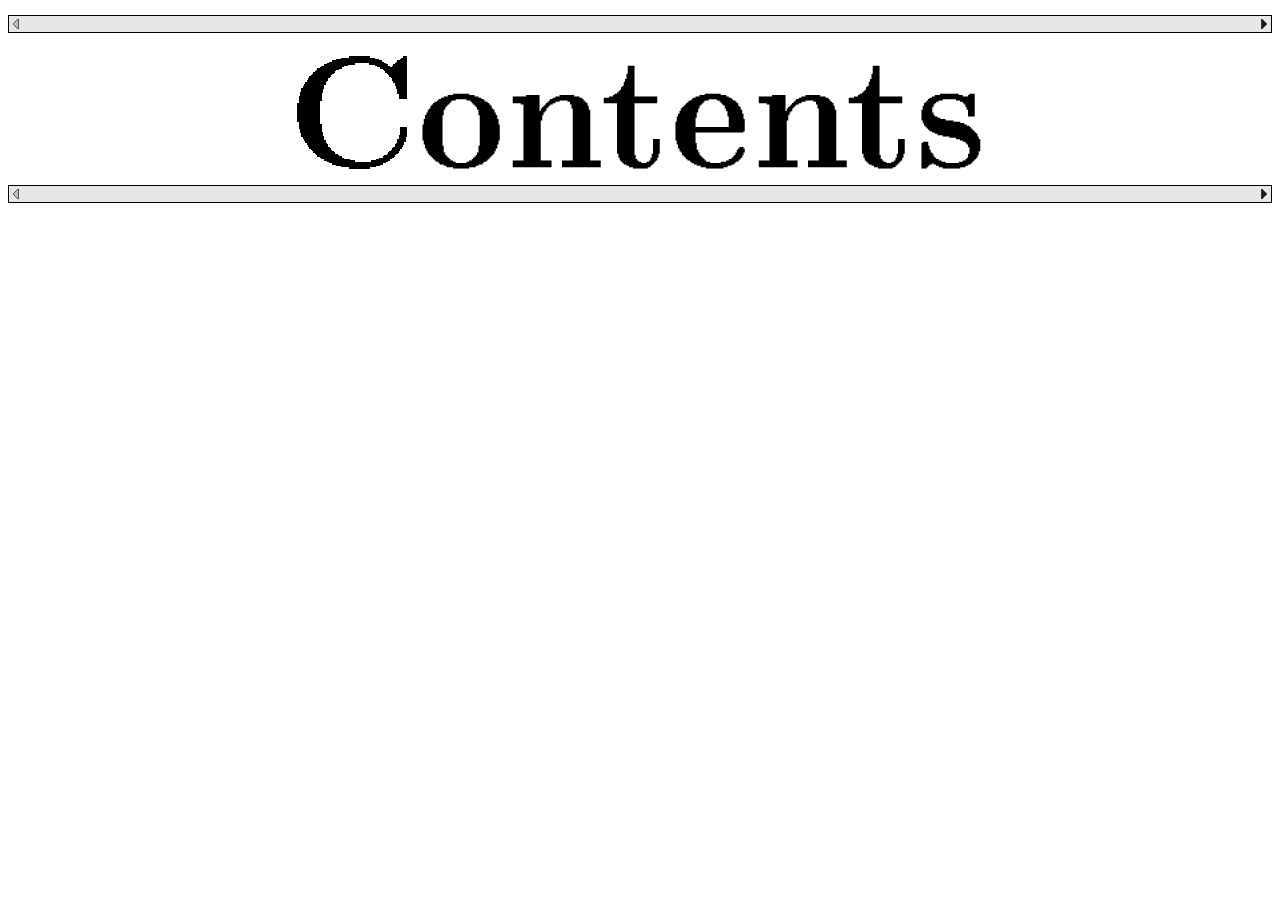
<file: TeX Source/source_html/index.html>
<!DOCTYPE HTML PUBLIC '-//W3C//DTD HTML 4.01 Transitional//EN'> 
<html>
<head>
<META NAME='Generator' CONTENT='TeXstudio (http://texstudio.sourceforge.net/)'>
<title>Noah's Guide to AP Calculus AB</title>
<link rel=StyleSheet href='style.css' type='text/css'>
</head>
<body bgcolor='white'>
<div id='navigation'>
 <table border=0 cellpadding=2 cellspacing=0 width='100%'>
 <tr valign='middle'>
 <td align='left' valign='middle' width='33%'><IMG src='prev_d.gif' align='middle' border='0'></td>
<td align='center' valign='middle' width='34%'><IMG src='up_d.gif' align='middle' border='0'></td>
<td align='right' valign='middle' width='33%'><A HREF='page1.html'><IMG src='next.gif' align='middle' border='0'></A></td>
</tr>
</table>
</div>
<map name='carte1'>
</map>
<div id='content' align='center'><IMG src='indeximage1.png' align='middle' border='0' usemap='#carte1'></div>
<div id='navigation'>
 <table border=0 cellpadding=2 cellspacing=0 width='100%'>
 <tr valign='middle'>
 <td align='left' valign='middle' width='33%'><IMG src='prev_d.gif' align='middle' border='0'></td>
<td align='center' valign='middle' width='34%'><IMG src='up_d.gif' align='middle' border='0'></td>
<td align='right' valign='middle' width='33%'><A HREF='page1.html'><IMG src='next.gif' align='middle' border='0'></A></td>
</tr>
</table>
</div>
<div align='center' id='address'>  </div>
</body>
</html>
</file>
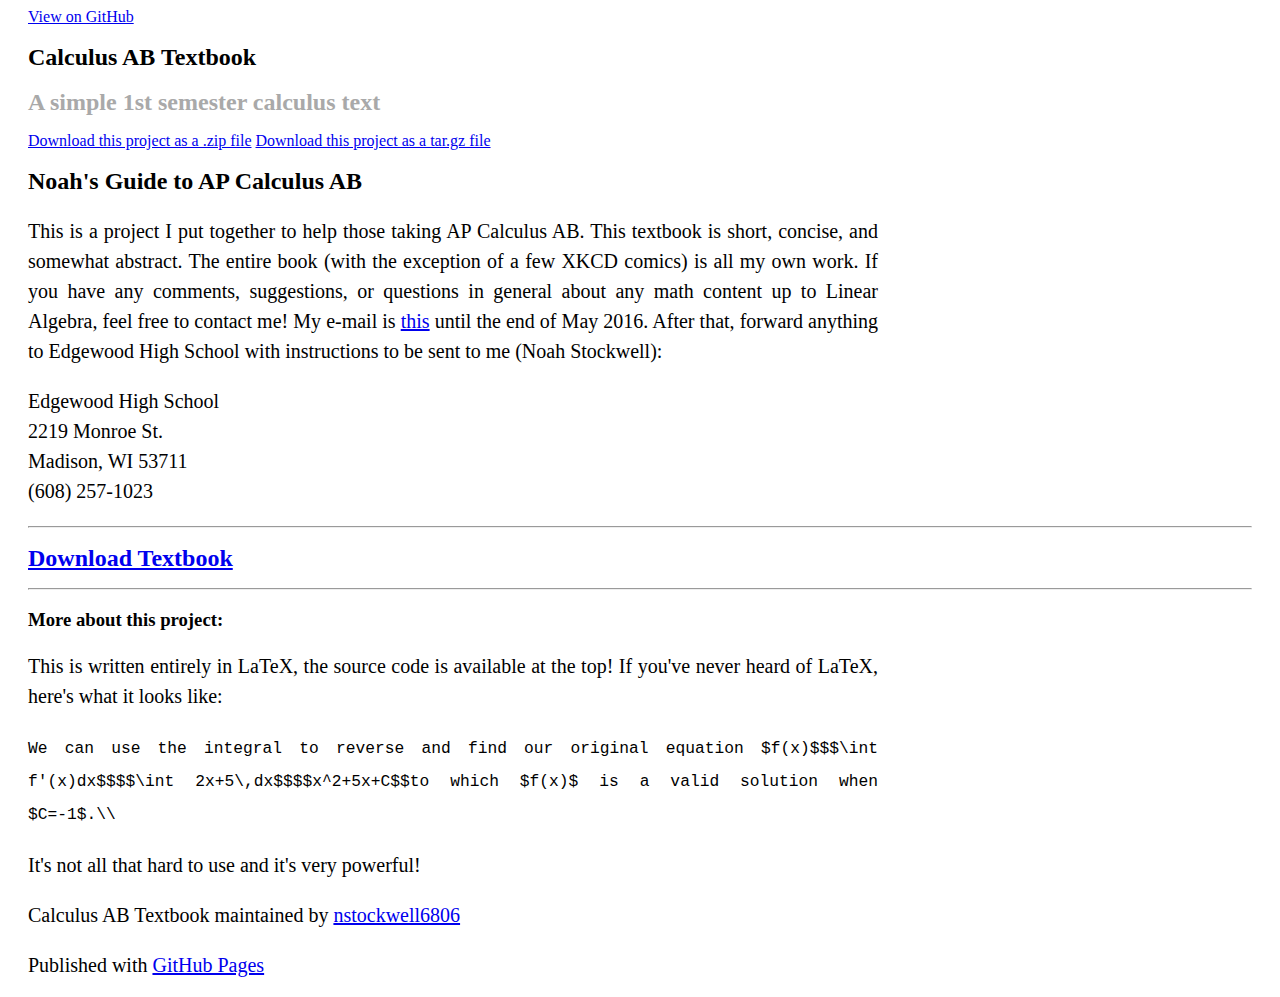
<file: index_old.html>
<!DOCTYPE html>
<html>

  <head>
    <meta charset='utf-8'>
    <meta http-equiv="X-UA-Compatible" content="chrome=1">
    <meta name="description" content="Calculus AB Textbook : A simple 1st semester calculus text">

    <link rel="stylesheet" type="text/css" media="screen" href="stylesheets/stylesheet.css">

    <title>Calculus AB Textbook</title>
  </head>

  <body>

    <!-- HEADER -->
    <div id="header_wrap" class="outer">
        <header class="inner">
          <a id="forkme_banner" href="https://github.com/nstockwell6806/CalcABTextbook">View on GitHub</a>

          <h1 id="project_title">Calculus AB Textbook</h1>
          <h2 id="project_tagline">A simple 1st semester calculus text</h2>

            <section id="downloads">
              <a class="zip_download_link" href="https://github.com/nstockwell6806/CalcABTextbook/zipball/master">Download this project as a .zip file</a>
              <a class="tar_download_link" href="https://github.com/nstockwell6806/CalcABTextbook/tarball/master">Download this project as a tar.gz file</a>
            </section>
        </header>
    </div>

    <!-- MAIN CONTENT -->
    <div id="main_content_wrap" class="outer">
      <section id="main_content" class="inner">
        <h1>
<a id="noahs-guide-to-ap-calculus-ab" class="anchor" href="#noahs-guide-to-ap-calculus-ab" aria-hidden="true"><span aria-hidden="true" class="octicon octicon-link"></span></a>Noah's Guide to AP Calculus AB</h1>

<p>This is a project I put together to help those taking AP Calculus AB. This textbook is short, concise, and somewhat abstract. The entire book (with the exception of a few XKCD comics) is all my own work. If you have any comments, suggestions, or questions in general about any math content up to Linear Algebra, feel free to contact me! My e-mail is <a href="mailto:noah.stockwell@edgewoodhs.org" title="my e-mail">this</a> until the end of May 2016. After that, forward anything to Edgewood High School with instructions to be sent to me (Noah Stockwell):</p>

<p>Edgewood High School<br>
2219 Monroe St.<br>
Madison, WI 53711<br>
(608) 257-1023</p>

<hr>

<h2>
<a id="download-textbook" class="anchor" href="#download-textbook" aria-hidden="true"><span aria-hidden="true" class="octicon octicon-link"></span></a><a href="https://github.com/nstockwell6806/CalcABTextbook/releases/latest">Download Textbook</a>
</h2>

<hr>

<h3>
<a id="more-about-this-project" class="anchor" href="#more-about-this-project" aria-hidden="true"><span aria-hidden="true" class="octicon octicon-link"></span></a>More about this project:</h3>

<p>This is written entirely in LaTeX, the source code is available at the top! If you've never heard of LaTeX, here's what it looks like:  </p>

<p><code>We can use the integral to reverse and find our original equation $f(x)$$$\int f'(x)dx$$$$\int 2x+5\,dx$$$$x^2+5x+C$$to which $f(x)$ is a valid solution when $C=-1$.\\</code></p>

<p>It's not all that hard to use and it's very powerful!</p>
      </section>
    </div>

    <!-- FOOTER  -->
    <div id="footer_wrap" class="outer">
      <footer class="inner">
        <p class="copyright">Calculus AB Textbook maintained by <a href="https://github.com/nstockwell6806">nstockwell6806</a></p>
        <p>Published with <a href="https://pages.github.com">GitHub Pages</a></p>
      </footer>
    </div>

    

  </body>
</html>
</file>
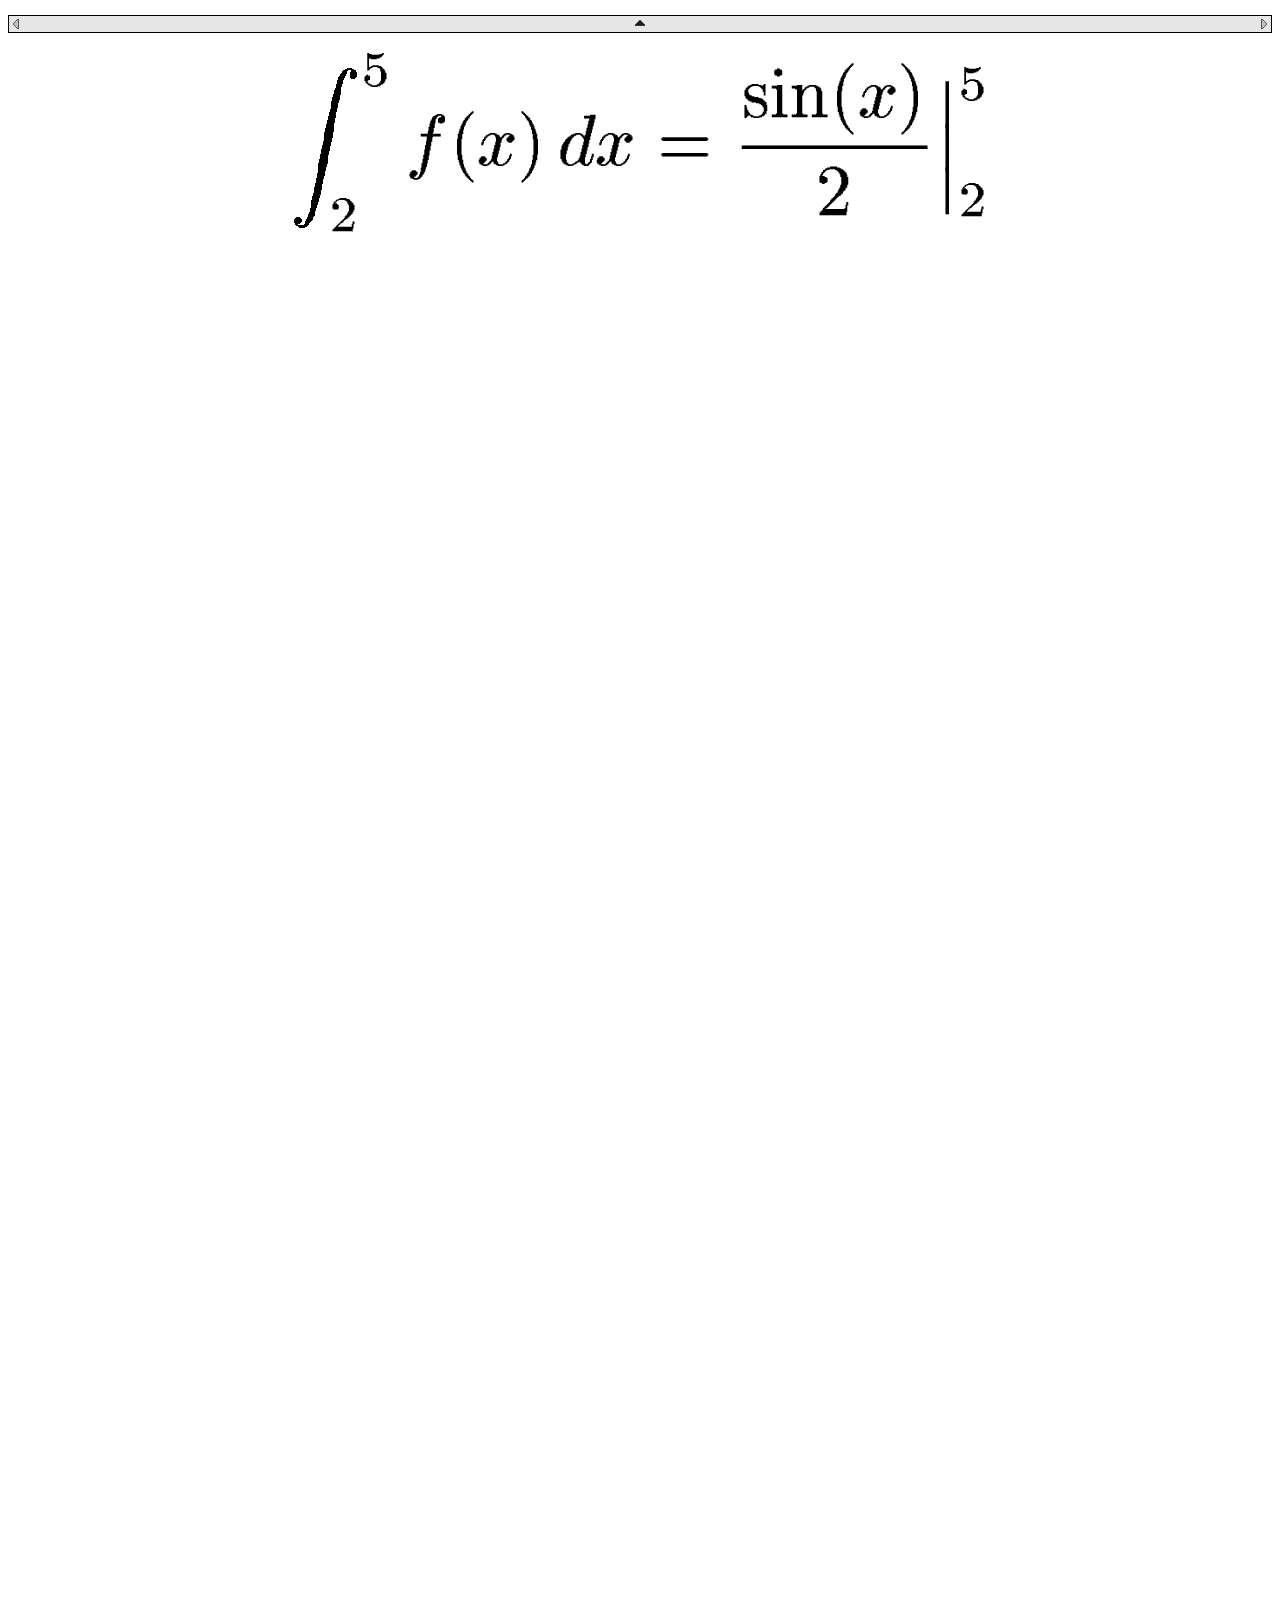
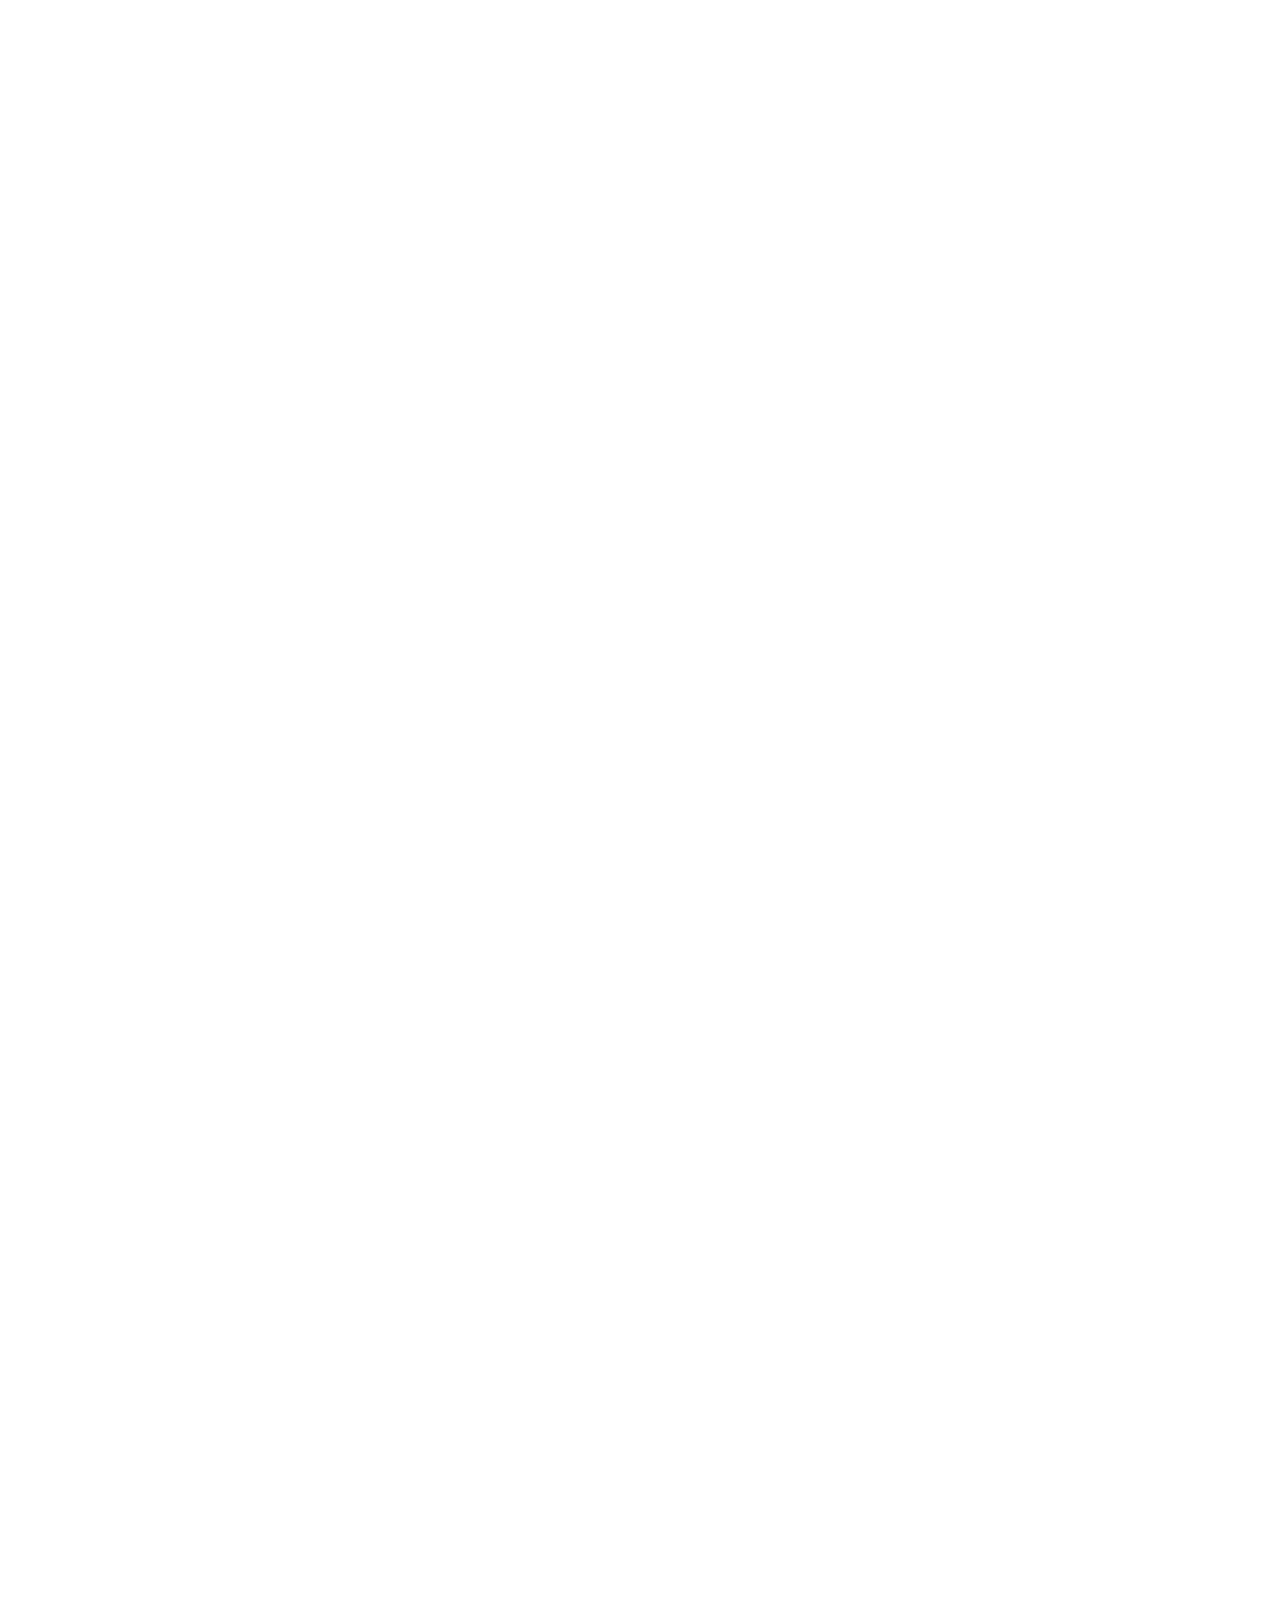
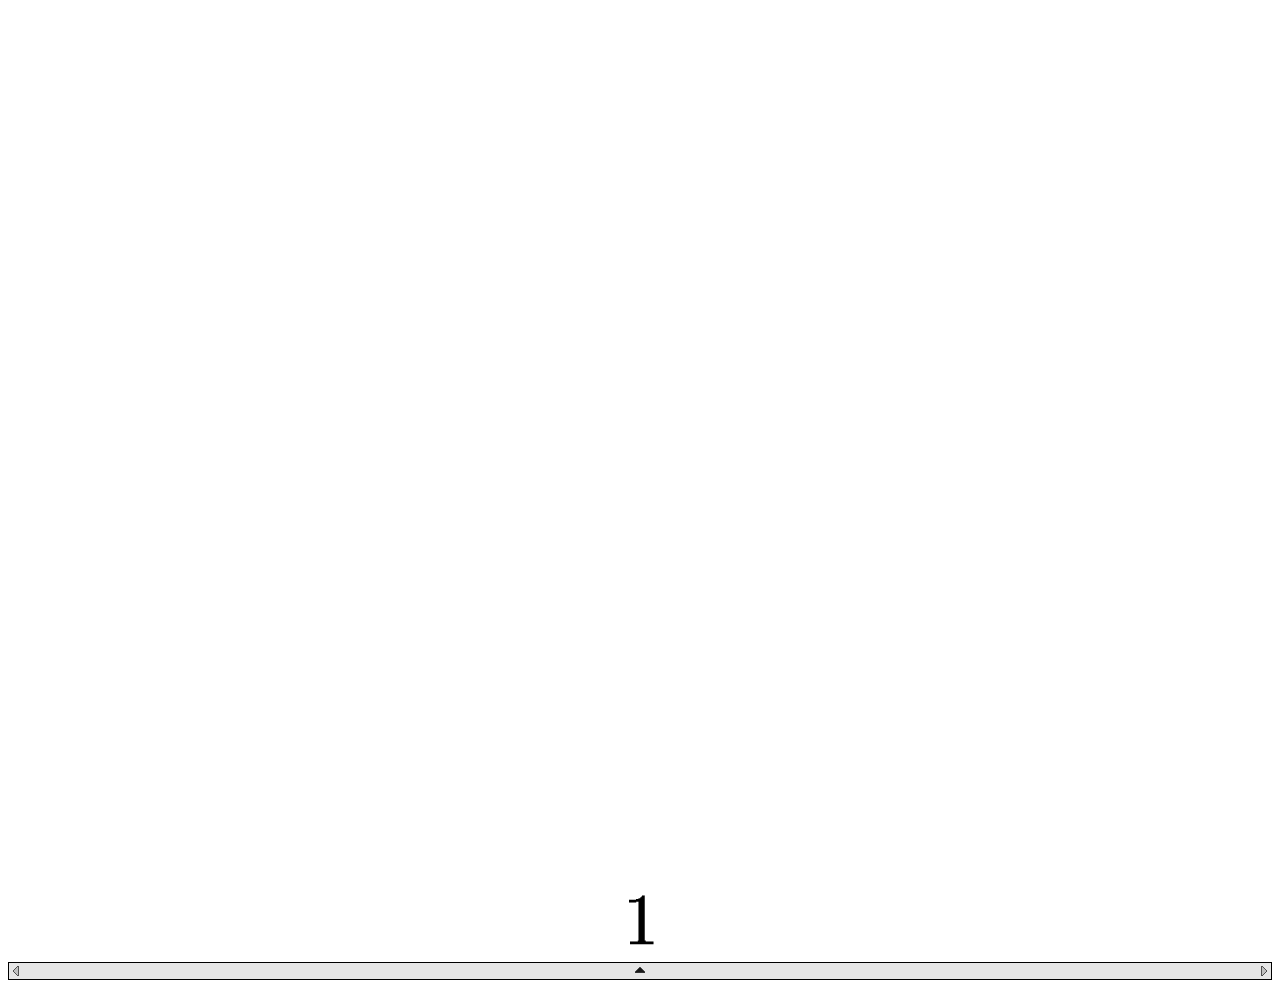
<file: TeX Source/source_html/page1.html>
<!DOCTYPE HTML PUBLIC '-//W3C//DTD HTML 4.01 Transitional//EN'> 
<html>
<head>
<META NAME='Generator' CONTENT='TeXstudio (http://texstudio.sourceforge.net/)'>
<title>Noah's Guide to AP Calculus AB</title>
<link rel=StyleSheet href='style.css' type='text/css'>
</head>
<body bgcolor='white'>
<div id='navigation'>
 <table border=0 cellpadding=2 cellspacing=0 width='100%'>
 <tr valign='middle'>
 <td align='left' valign='middle' width='33%'><IMG src='prev_d.gif' align='middle' border='0'></td>
<td align='center' valign='middle' width='34%'><A HREF='index.html'><IMG src='up.gif' align='middle' border='0'></A></td>
<td align='right' valign='middle' width='33%'><IMG src='next_d.gif' align='middle' border='0'></td>
</tr>
</table>
</div>
<map name='carte1'>
</map>
<div id='content' align='center'><IMG src='image1.png' align='middle' border='0'></div>
<div id='navigation'>
 <table border=0 cellpadding=2 cellspacing=0 width='100%'>
 <tr valign='middle'>
 <td align='left' valign='middle' width='33%'><IMG src='prev_d.gif' align='middle' border='0'></td>
<td align='center' valign='middle' width='34%'><A HREF='index.html'><IMG src='up.gif' align='middle' border='0'></A></td>
<td align='right' valign='middle' width='33%'><IMG src='next_d.gif' align='middle' border='0'></td>
</tr>
</table>
</div>
<div align='center' id='address'>  </div>
</body>
</html>
</file>
<file: TeX Source/source_html/style.css>
/* ttwp style sheet - modify it as you please */ 
BODY      { font-family:sans-serif; }
P        { font-family:sans-serif; }
OL        { font-family:sans-serif; }
UL        { font-family:sans-serif; }
LI       { font-family:sans-serif; }
TD        { font-family:sans-serif; }
H1        { font-family:sans-serif; }
H2        { font-family:sans-serif; }
H3        { font-family:sans-serif; }
H4        { font-family:sans-serif; }
H5        { font-family:sans-serif; }
H6        { font-family:sans-serif; }
A:link    { color:#22437f; text-decoration: none;}
A:visited { color:#22437f; text-decoration: none;}
A:hover   { color:red; text-decoration: none;}
#address {
	text-align: center;
	font-family : serif;
	font-style : italic;
	font-size : small;
	}
#navigation { 
    background-color: #E6E6E6; 
    font-family : monospace;
    font-size : small;
    text-align: center; 
    border: solid 1px;
    padding-left: 0px;
    padding-right: 0px;
    margin-top: 15px;
    margin-bottom: 15px;
}
#content { 
    background-color: #FFFFFF; 
    padding-left: 0px;
    padding-right: 0px;
    margin-top: 15px;
    margin-bottom: 15px;
}
</file>
<file: stylesheets/stylesheet.css>
body {
  background-color: white;
  position: absolute;
  left: 20px;
  right: 20px;
  min-width: 900px;
  height: auto;
}

h1 {
  font-family:'CMS', 'Droid Serif', Times, serif;
  font-size:300%;
  line-height:65px;
  text-align: left;
  color: black;
}

h1 {
  font-family:'CMS', 'Droid Serif', Times, serif;
  font-size:150%;
  line-height:30px;
  text-align: left;
  color: black;
}

h2 {
  font-family: 'CMS', 'Droid Serif', Times, serif;
  font-size:150%;
  line-height:20px;
  text-align: left;
  color: darkgrey;
}

p {
  font-family: 'CMS', 'Droid Serif', Times, serif;
  font-size:125%;
  line-height:30px;
  text-align: justify;
  color: black;
  max-width:850px;
}

ul {
  list-style-type: none;
  margin: 0;
  padding: 0;
  overflow: hidden;
  background-color: #262626;
}

li {
  float: left;
}

li a {
  display: block;
  color: white;
  text-align: center;
  padding: 20px 30px;
  text-decoration: none;
}

li a:hover {
  background-color: dimgrey;
}
</file>
